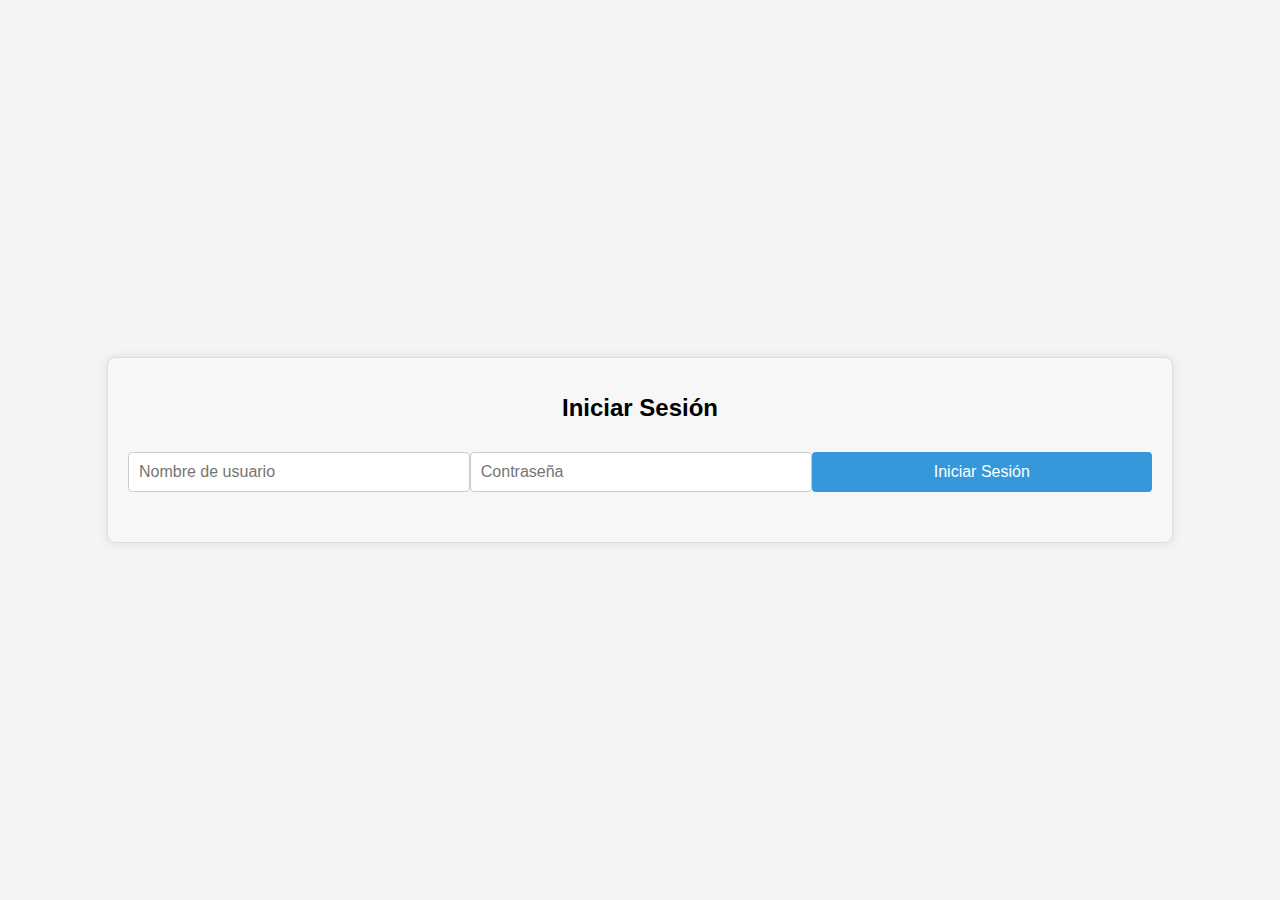
<file: index.html>
<!DOCTYPE html>
<html lang="es">
<head>
    <meta charset="UTF-8">
    <meta name="viewport" content="width=device-width, initial-scale=1.0">
    <title>Lista de Tareas</title>
    <link rel="stylesheet" href="style.css">
    <style>
        /* Estilos para el cuadro de diálogo de contraseña */
        .password-dialog {
            position: fixed;
            top: 50%;
            left: 50%;
            transform: translate(-50%, -50%);
            background: white;
            border: 1px solid #ccc;
            padding: 20px;
            box-shadow: 0 0 10px rgba(0,0,0,0.1);
            z-index: 1000;
            text-align: center;
        }

        .password-dialog input {
            margin-bottom: 10px;
            padding: 8px;
            width: 80%;
        }

        .password-dialog button {
            margin: 5px;
            padding: 8px 12px;
        }

        .password-dialog p {
            color: red;
        }
    </style>
</head>
<body>
    <div class="container">
        <h1>Lista de Tareas</h1>
        <div class="input-container">
            <input type="text" id="taskInput" placeholder="Nueva tarea...">
            <button id="addTaskButton">Agregar tarea</button>
        </div>
        <label for="priority">Prioridad:</label>
        <select id="priority">
            <option value="alta">Alta</option>
            <option value="media">Media</option>
            <option value="baja">Baja</option>
        </select>
        <button id="clearAllButton">Eliminar todas las tareas</button>
        <ul id="taskList">
            <!-- Aquí van las tareas -->
        </ul>
        <button id="logoutButton">Cerrar sesión</button>

        <!-- Cuadro de diálogo para ingresar contraseña -->
        <div id="passwordDialog" class="password-dialog" style="display: none;">
            <h3>Ingrese la contraseña para eliminar la tarea</h3>
            <input type="password" id="passwordInput" placeholder="Contraseña">
            <button id="confirmPasswordButton">Confirmar</button>
            <button id="cancelPasswordButton">Cancelar</button>
            <p id="passwordError" style="color: red; display: none;">Contraseña incorrecta</p>
        </div>

        <!-- Icono de carga -->
        <div id="loadingSpinner" class="loading-spinner" style="display: none;">
            <svg width="50" height="50" viewBox="0 0 50 50">
                <circle cx="25" cy="25" r="20" stroke="gray" stroke-width="5" fill="none" />
                <circle cx="25" cy="25" r="20" stroke="blue" stroke-width="5" stroke-dasharray="126" stroke-dashoffset="63" fill="none" stroke-linecap="round" />
            </svg>
        </div>
    </div>

    <script src="script.js"></script>
    <script>
        // Verificar si el usuario está autenticado
        if (localStorage.getItem("loggedIn") !== "true") {
            // Redirigir a la página de inicio de sesión si no está autenticado
            window.location.href = "login.html";
        }
        
        // Manejar el clic en el botón de cerrar sesión
        document.getElementById("logoutButton").addEventListener("click", function() {
            // Limpiar el estado de autenticación en localStorage
            localStorage.removeItem("loggedIn");
            // Redirigir a la página de inicio de sesión
            window.location.href = "login.html";
        });
    </script>
</body>
</html>
</file>
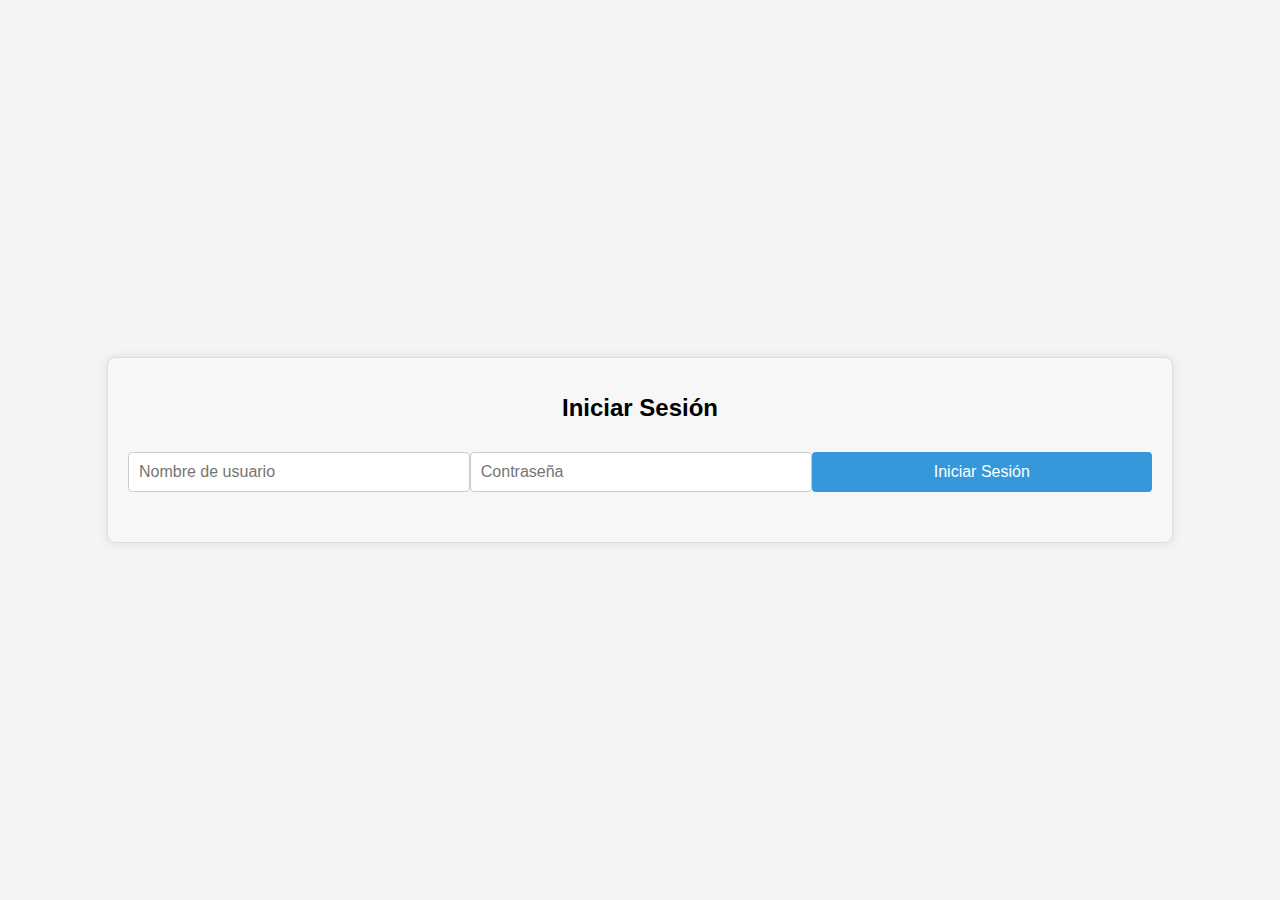
<file: login.html>
<!DOCTYPE html>
<html lang="es">
<head>
    <meta charset="UTF-8">
    <meta name="viewport" content="width=device-width, initial-scale=1.0">
    <title>Iniciar Sesión</title>
    <link rel="stylesheet" href="style.css">
</head>
<body>
    <div class="container">
        <h1>Iniciar Sesión</h1>
        <div class="input-container">
            <input type="text" id="username" placeholder="Nombre de usuario">
            <input type="password" id="password" placeholder="Contraseña">
            <button id="loginButton">Iniciar Sesión</button>
        </div>
        <p id="loginError" style="color: red; display: none;">Nombre de usuario o contraseña incorrectos</p>
    </div>

    <!-- Icono de carga (lo ocultaremos con CSS inicialmente) -->
    <div id="loadingSpinner" class="loading-spinner" style="display: none;">
        <svg width="50" height="50" viewBox="0 0 50 50">
            <circle cx="25" cy="25" r="20" stroke="gray" stroke-width="5" fill="none" />
            <circle cx="25" cy="25" r="20" stroke="blue" stroke-width="5" stroke-dasharray="126" stroke-dashoffset="63" fill="none" stroke-linecap="round" />
        </svg>
    </div>

    <script src="login.js"></script>
</body>
</html>
</file>
<file: style.css>
body {
    font-family: Arial, sans-serif;
    background-color: #c2549444;
    display: flex;
    justify-content: center;
    align-items: center;
    height: 100vh;
    margin: 0;
}

.container {
    background-color: #f7f7f7;
    padding: 20px;
    border-radius: 8px;
    box-shadow: 0 0 10px rgba(0, 0, 0, 0.1);
    width: 500px;
    text-align: center;
}

h1 {
    font-size: 24px;
    margin-bottom: 20px;
}

.input-container {
    display: flex;
    justify-content: space-between;
    margin-bottom: 20px;
}

input {
    width: 70%;
    padding: 10px;
    border: 1px solid #ccc;
    border-radius: 4px;
    font-size: 16px;
}

button {
    width: 25%;
    padding: 10px;
    border: none;
    background-color: #3528a7;
    color: #fff;
    border-radius: 4px;
    cursor: pointer;
    font-size: 16px;
}

button:hover {
    background-color: #218838;
}

ul {
    list-style-type: none;
    padding: 0;
}

li {
    background-color: #f8f9fa;
    margin: 10px 0;
    padding: 10px;
    border-radius: 4px;
    display: flex;
    justify-content: space-between;
}

.completed {
    text-decoration: line-through;
    color: #6c757d;
}

button.delete-button {
    background-color: #dc3545;
    color: #fff;
    border: none;
    padding: 5px;
    margin-left: 10px;
    border-radius: 4px;
    cursor: pointer;
}

button.delete-button:hover {
    background-color: #c82333;
}

#clearAllButton {
    background-color: #dc3545;
    color: #fff;
    border: none;
    padding: 10px;
    border-radius: 4px;
    cursor: pointer;
    width: 100%;
    margin-top: 20px;
}

#clearAllButton:hover {
    background-color: #c82333;
}

/* Opcional: Estilos adicionales para centrar el spinner */
.container {
    text-align: center;
}

body {
    font-family: Arial, sans-serif;
    background-color: #f4f4f4;
    margin: 0;
    padding: 0;
}

.container {
    width: 80%; /* Ajusta el ancho del contenedor según tus necesidades */
    max-height: 500px; /* Ajusta la altura máxima del contenedor según sea necesario */
    overflow: auto; /* Muestra barras de desplazamiento cuando sea necesario */
    margin: 20px auto; /* Centra el contenedor y agrega margen */
    padding: 20px; /* Agrega padding si es necesario */
    border: 1px solid #ddd; /* Agrega un borde opcional */
}

/* Estilos para los campos de entrada y botones */
.input-container input, .input-container button {
    display: block;
    margin: 10px 0;
    padding: 10px;
    width: 100%;
    box-sizing: border-box;
}

input[type="text"], input[type="password"] {
    font-size: 16px;
}

button {
    background-color: #3498db;
    color: #fff;
    border: none;
    cursor: pointer;
}

button:hover {
    background-color: #2980b9;
}

/* Estilo del contenedor del spinner */

.loading-spinner {
    border: 8px solid rgba(0, 0, 0, 0.1); /* Fondo semi-transparente */
    border-radius: 50%;
    border-top: 8px solid #3498db; /* Color del borde superior */
    width: 50px;
    height: 50px;
    animation: spin 1s linear infinite;
    position: fixed;
    top: 50%;
    left: 50%;
    margin-top: 300px; /* Mitad de la altura */
    margin-left: -25px; /* Mitad del ancho */
}

/* Animación del spinner */

@keyframes rotate {
    0% { transform: rotate(0deg); }
    100% { transform: rotate(360deg); }
}

@keyframes spin {
    0% { transform: rotate(0deg); }
    100% { transform: rotate(360deg); }
}

.completed {
    text-decoration: line-through;
}
</file>
